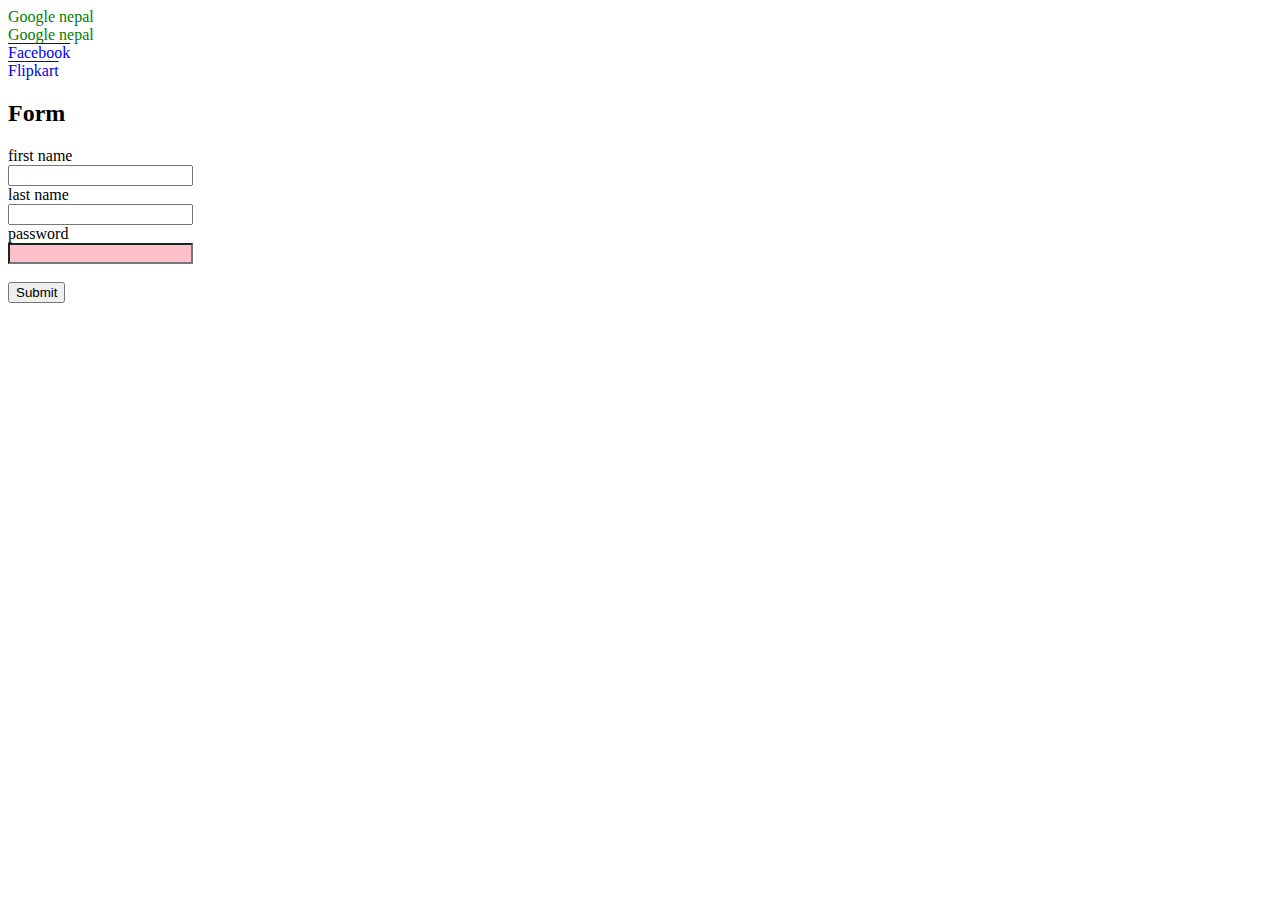
<file: attribute_selectors/index.html>
<!DOCTYPE html>
<html lang="en">
<head>
    <meta charset="UTF-8">
    <meta name="viewport" content="width=device-width, initial-scale=1.0">
    <title>Attribute selectors</title>
    <link rel="stylesheet" href="style.css">
</head>
<body>
    <a href="https://google.co.np">Google nepal</a><br>
    <a href="https://google.co.uk">Google nepal</a><br>
    <a href="facebook.com">Facebook</a><br>
    <a href="https://flipkart.com">Flipkart</a><br>

    <h2>Form</h2>
    <form action="">
        <label for="fname">first name</label><br>
        <input type="text" name="" id="fname"><br>
        <label for="lname">last name</label><br>
        <input type="text" name="" id="lname"><br>
        <label for="pass">password</label><br>
        <input type="password" name="" id="pass"><br> <br>
        <input type="button" value="Submit">
    </form>
    
</body>
</html>
</file>
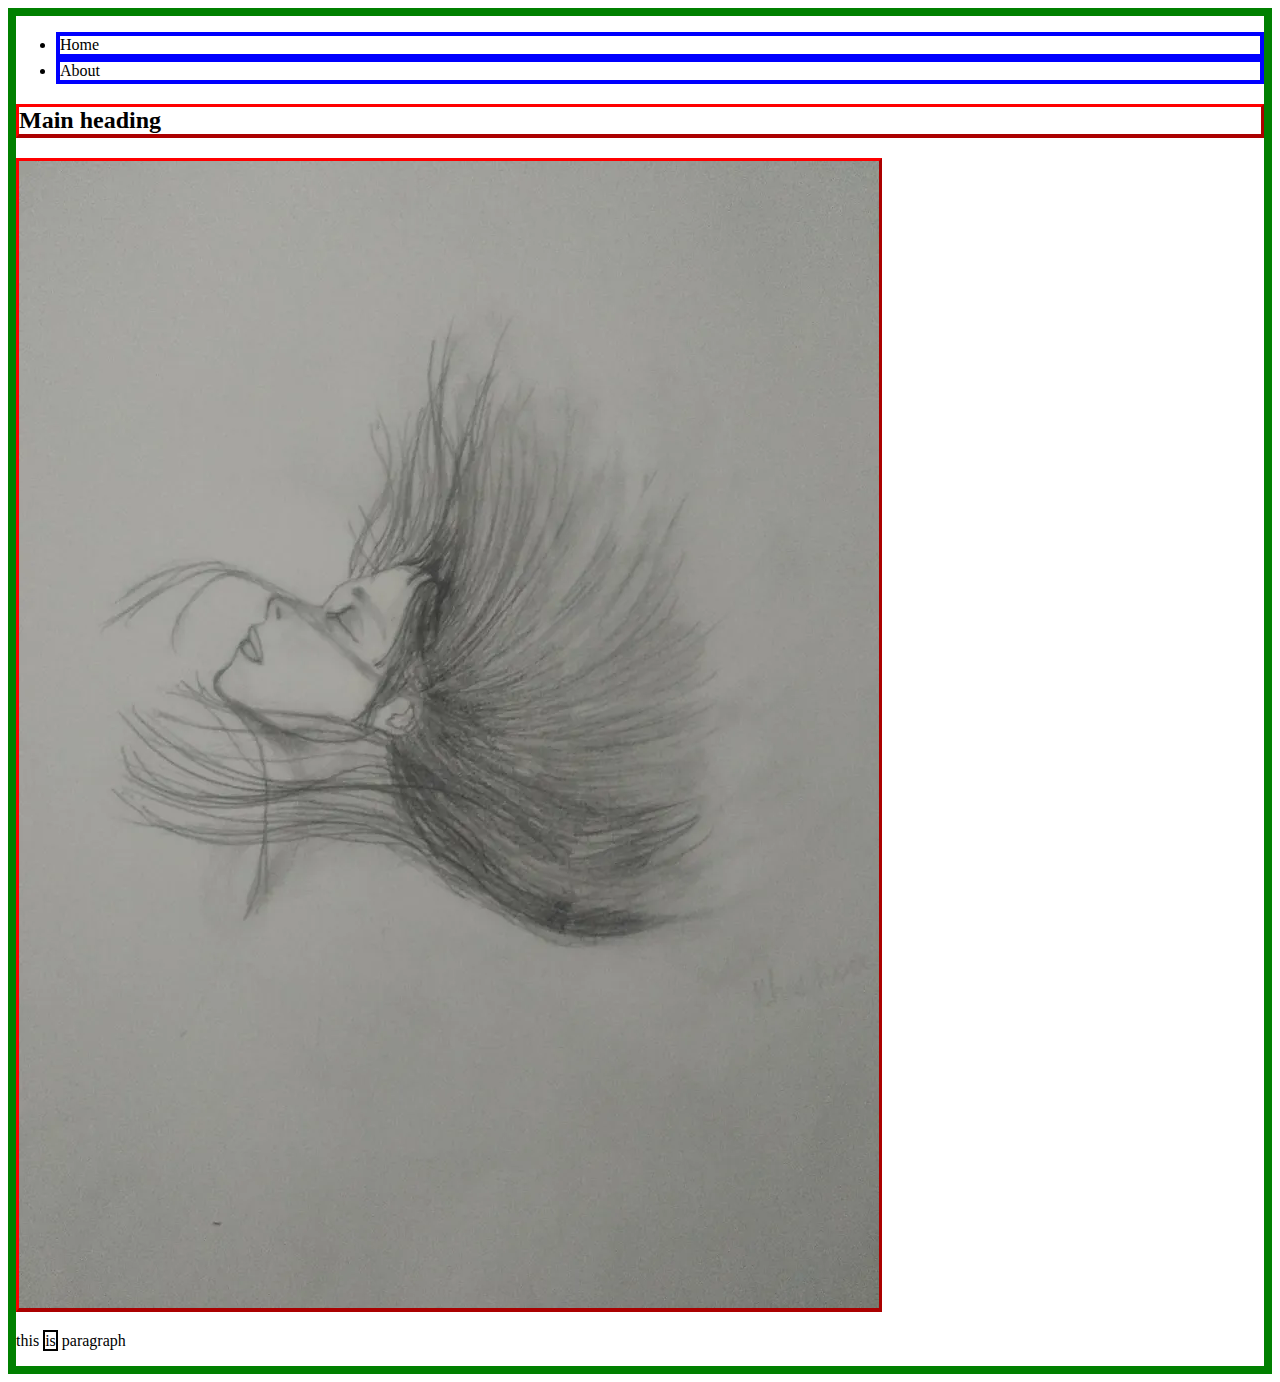
<file: CSS Border/index.html>
<!DOCTYPE html>
<html lang="en">
<head>
    <meta charset="UTF-8">
    <meta name="viewport" content="width=device-width, initial-scale=1.0">
    <title>CSS border</title>
    <link rel="stylesheet" href="style.css">
</head>
<body>

    <div class="header">
        <ul>
            <li class="home">Home</li>
            <li class="about">About</li>

        </ul>

        <!-- ########### heading ########### -->
        <h2>Main heading</h2>

        <!-- ########### image ########### -->
        <img src="image.jpg" alt="">

        <!-- ########### paragraph ########### -->
        <p>this <span>is</span> paragraph</p>
    </div>
</body>
</html>
</file>
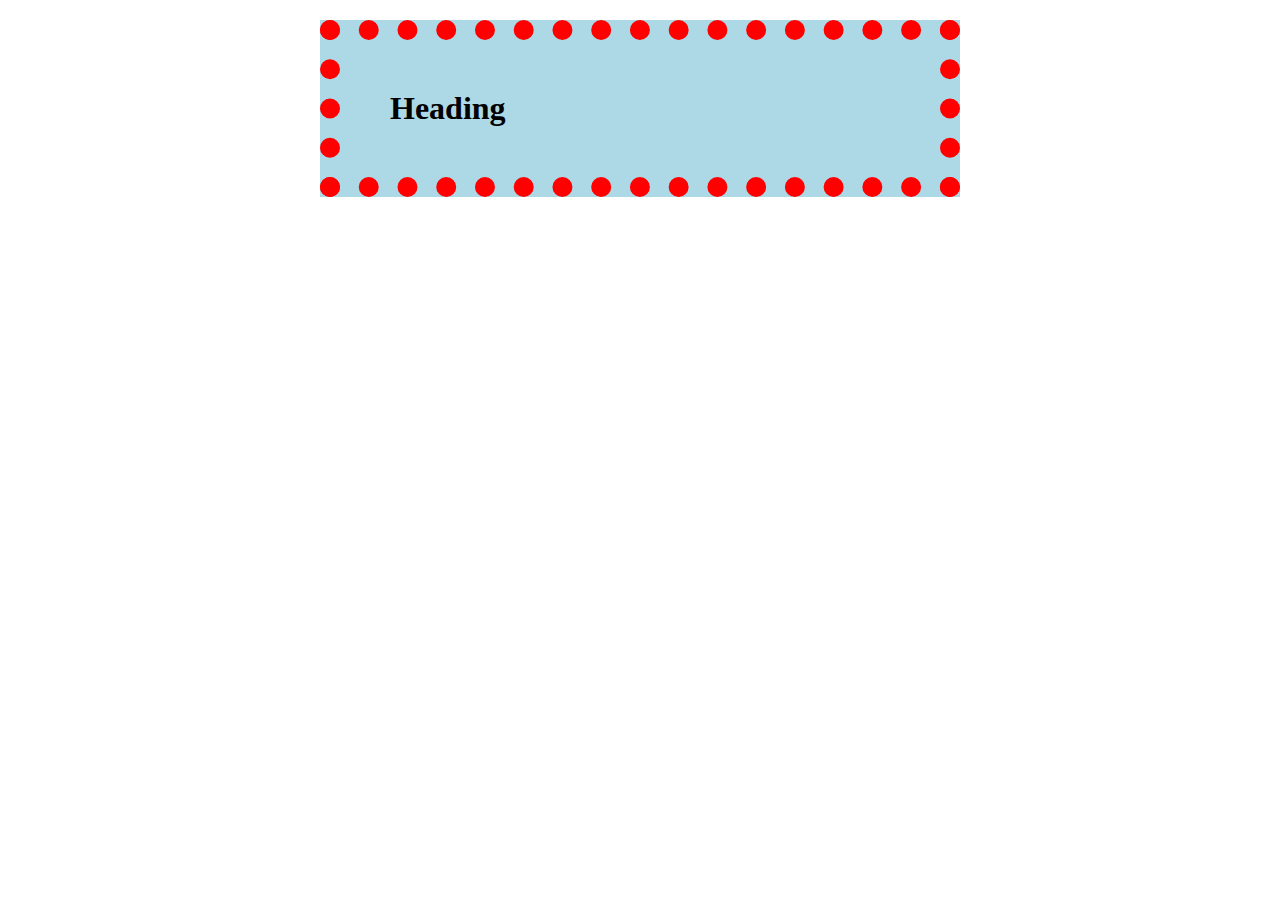
<file: CSS Box model/index.html>
<!DOCTYPE html>
<html lang="en">
<head>
    <meta charset="UTF-8">
    <meta name="viewport" content="width=device-width, initial-scale=1.0">
    <title>CSS border</title>
    <link rel="stylesheet" href="style.css">
</head>
<body>
    
    <h1>Heading</h1>


</body>
</html>
</file>
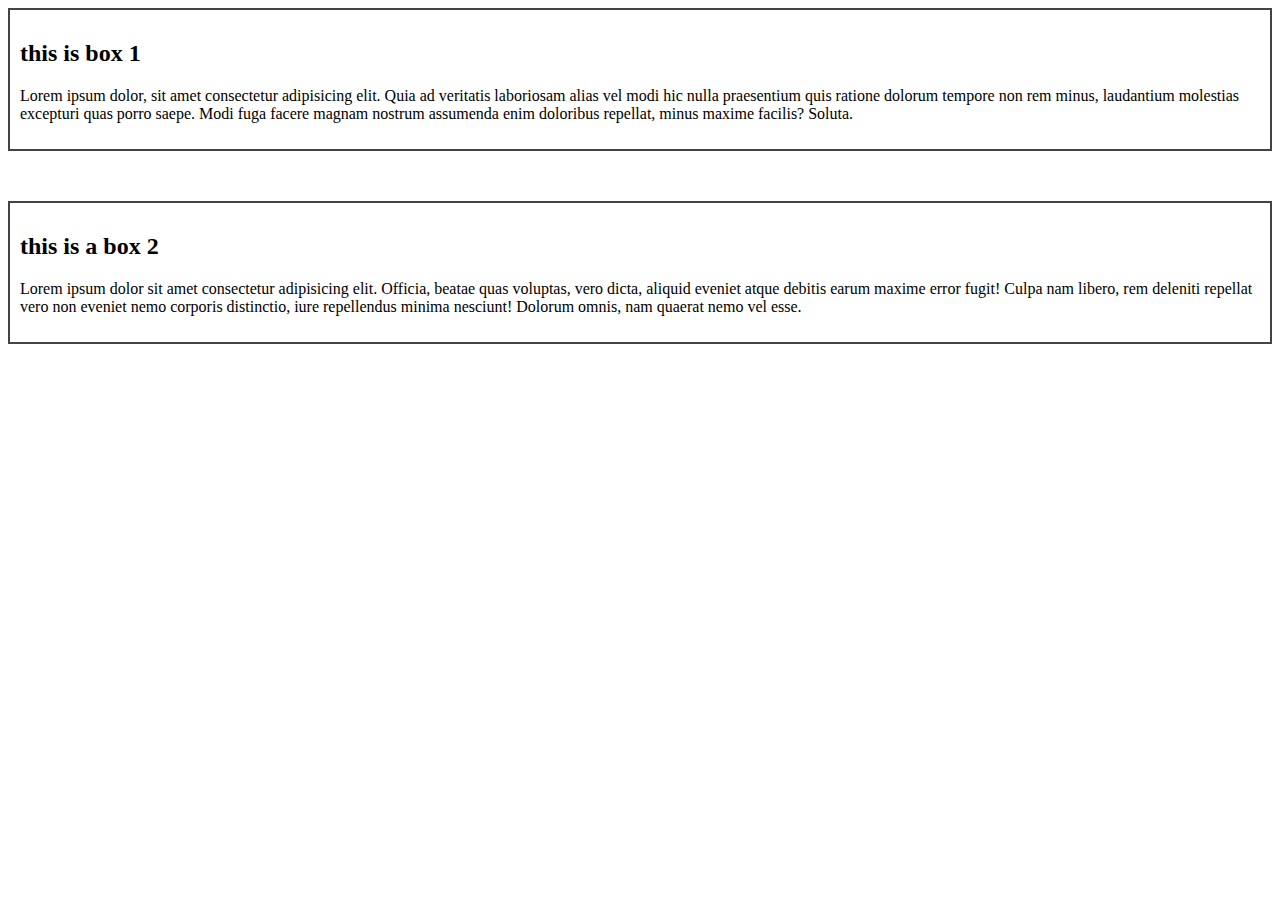
<file: CSS margin collapsing/index.html>
<!DOCTYPE html>
<html lang="en">
<head>
    <meta charset="UTF-8">
    <meta name="viewport" content="width=device-width, initial-scale=1.0">
    <title>Margin collapsing</title>
    <link rel="stylesheet" href="style.css">
</head>
<body>
    <div class="box1">
        <h2>this is box 1</h2>
        <p>Lorem ipsum dolor, sit amet consectetur adipisicing elit. Quia ad veritatis laboriosam alias vel modi hic nulla praesentium quis ratione dolorum tempore non rem minus, laudantium molestias excepturi quas porro saepe. Modi fuga facere magnam nostrum assumenda enim doloribus repellat, minus maxime facilis? Soluta.</p>
    </div>

    <div class="box2">
        <h2>this is a box 2</h2>
        <p>Lorem ipsum dolor sit amet consectetur adipisicing elit. Officia, beatae quas voluptas, vero dicta, aliquid eveniet atque debitis earum maxime error fugit! Culpa nam libero, rem deleniti repellat vero non eveniet nemo corporis distinctio, iure repellendus minima nesciunt! Dolorum omnis, nam quaerat nemo vel esse.</p>
    </div>
</body>
</html>
</file>
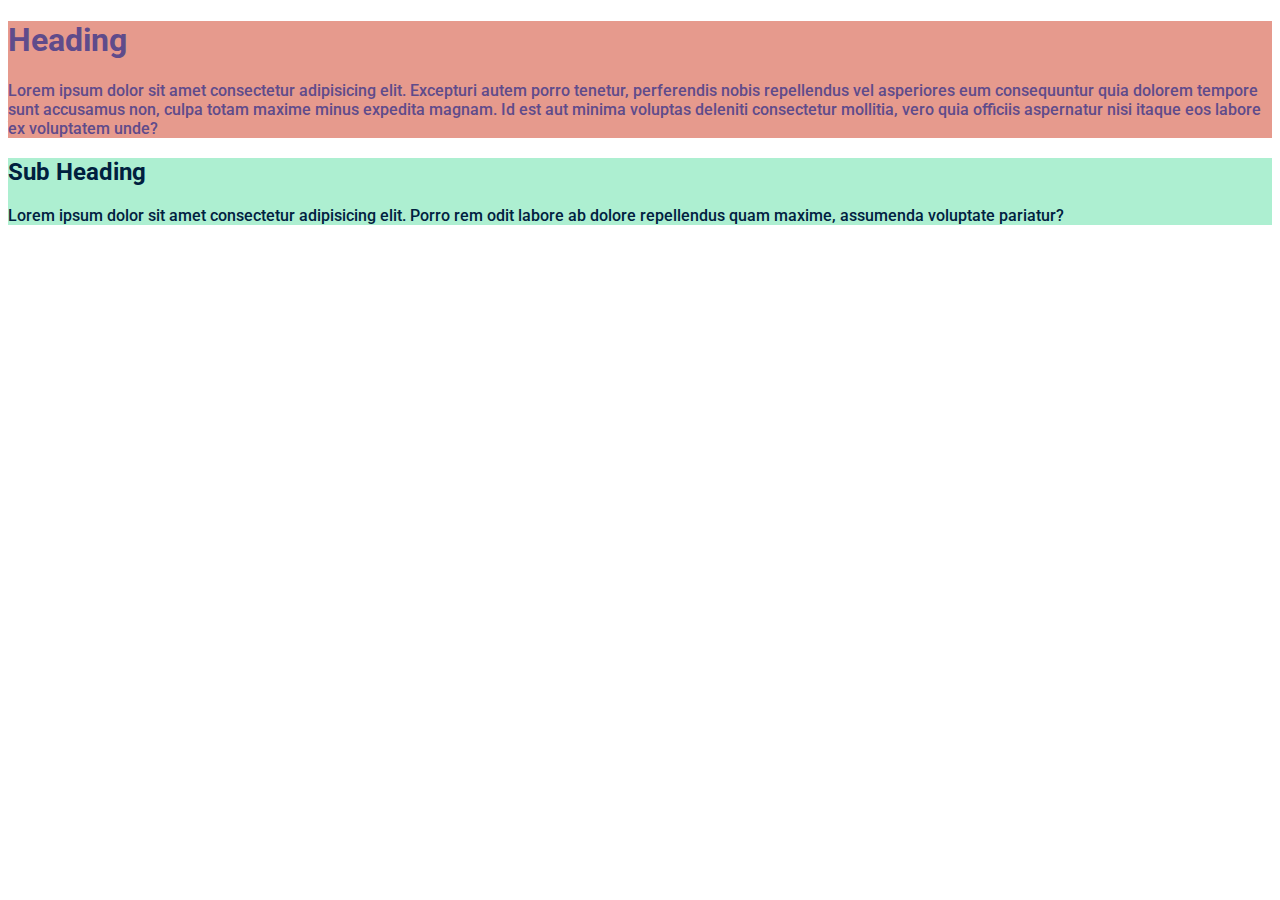
<file: css selectors/index.html>
<!DOCTYPE html>
<html lang="en">
<head>
    <meta charset="UTF-8">
    <meta name="viewport" content="width=device-width, initial-scale=1.0">
    <link rel="stylesheet" href="style.css">
    <link rel="preconnect" href="https://fonts.googleapis.com">
    <title>CSS</title>
</head>
<body>

    <div class="main-heading text-violet bg-dahlia">
        <h1>Heading</h1>
        <p class="text-white">Lorem ipsum dolor sit amet consectetur adipisicing elit. Excepturi autem porro tenetur, perferendis nobis repellendus vel asperiores eum consequuntur quia dolorem tempore sunt accusamus non, culpa totam maxime minus expedita magnam. Id est aut minima voluptas deleniti consectetur mollitia, vero quia officiis aspernatur nisi itaque eos labore ex voluptatem unde?</p>
    </div>

    <div class="sub-heading text-blue bg-mint">
        <h2>Sub Heading</h2>
        <p class="text-white">Lorem ipsum dolor sit amet consectetur adipisicing elit. Porro rem odit labore ab dolore repellendus quam maxime, assumenda voluptate pariatur?</p>
    </div>
</body>
</html>
</file>
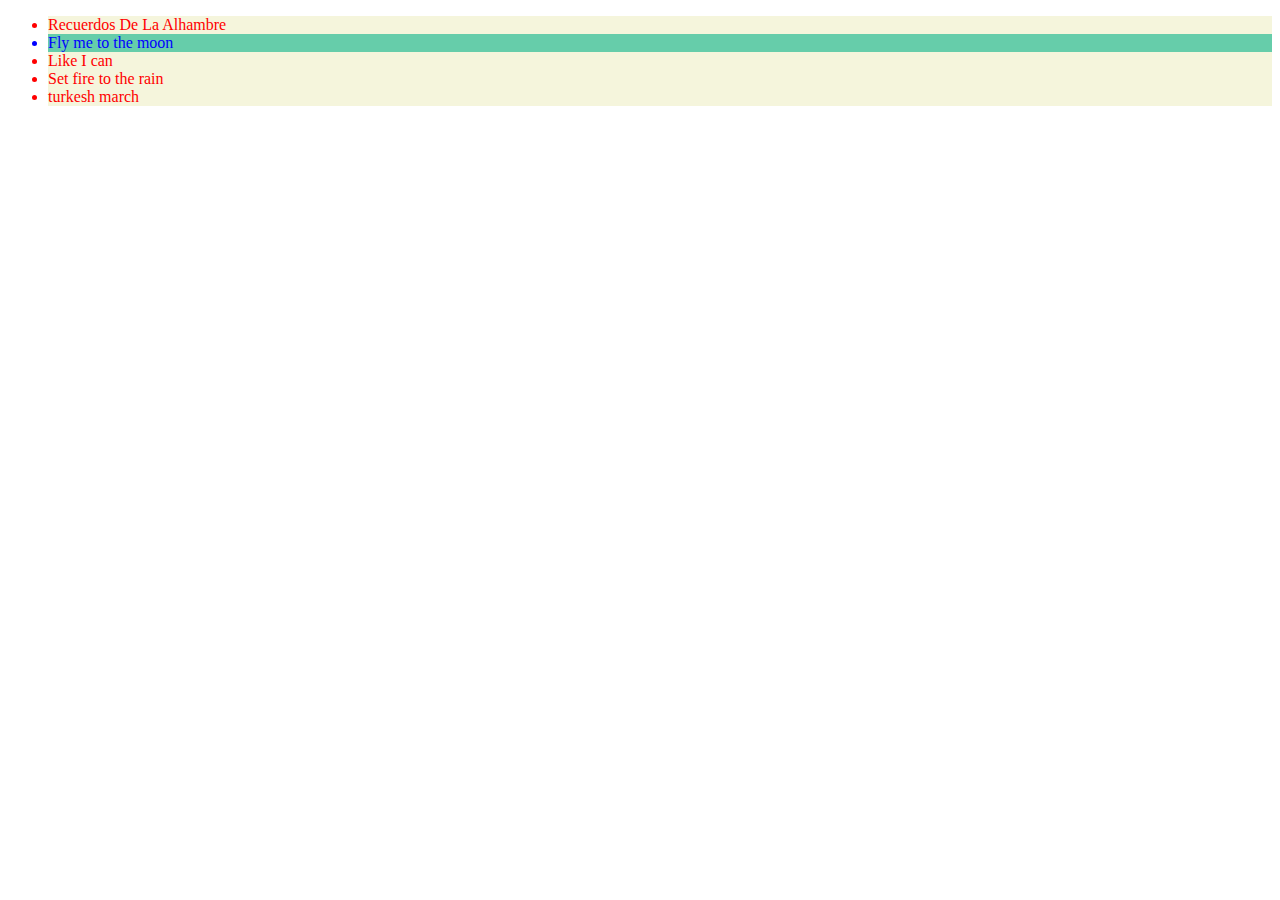
<file: css specificity1/index.html>
<!DOCTYPE html>
<html lang="en">
<head>
    <meta charset="UTF-8">
    <meta name="viewport" content="width=device-width, initial-scale=1.0">
    <title>Css specificity next</title>
    <link rel="stylesheet" href="style.css">

</head>
<body>
    <div id="container">
        <ul class="my-songs">
            <li>Recuerdos De La Alhambre</li>
            <li class="favorite">Fly me to the moon</li>
            <li>Like I can</li>
            <li>Set fire to the rain</li>
            <li>turkesh march</li>
        </ul>
    </div>
</body>
</html>
</file>
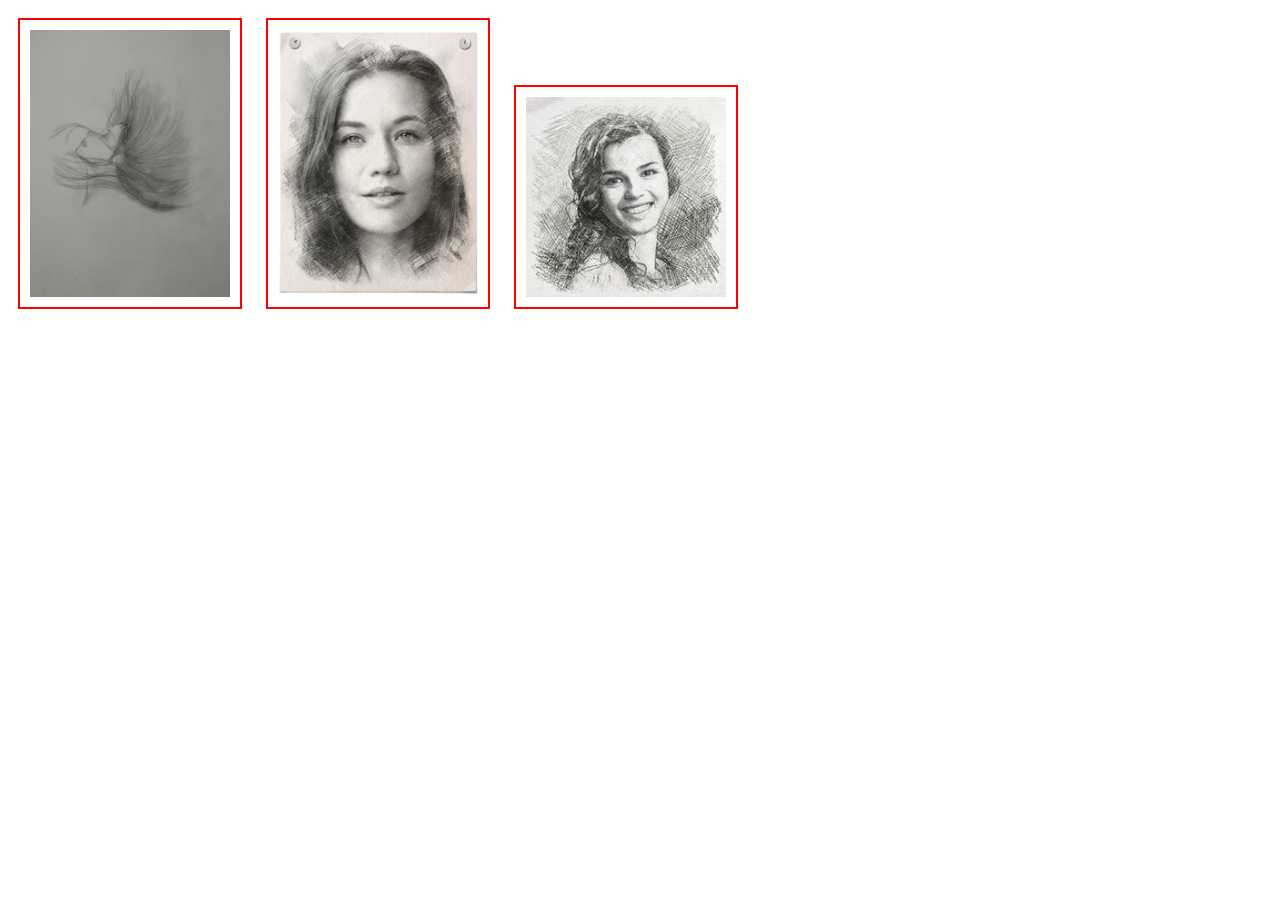
<file: img element/index.html>
<!DOCTYPE html>
<html lang="en">
<head>
    <meta charset="UTF-8">
    <meta name="viewport" content="width=device-width, initial-scale=1.0">
    <title>Img element</title>
    <link rel="stylesheet" href="style.css">
</head>
<body>
    <img src="image.jpg" alt="image 1">
    <img src="image1.jpeg" alt="image 2">
    <img src="image2.jpg" alt="image 3">
</body>
</html>
</file>
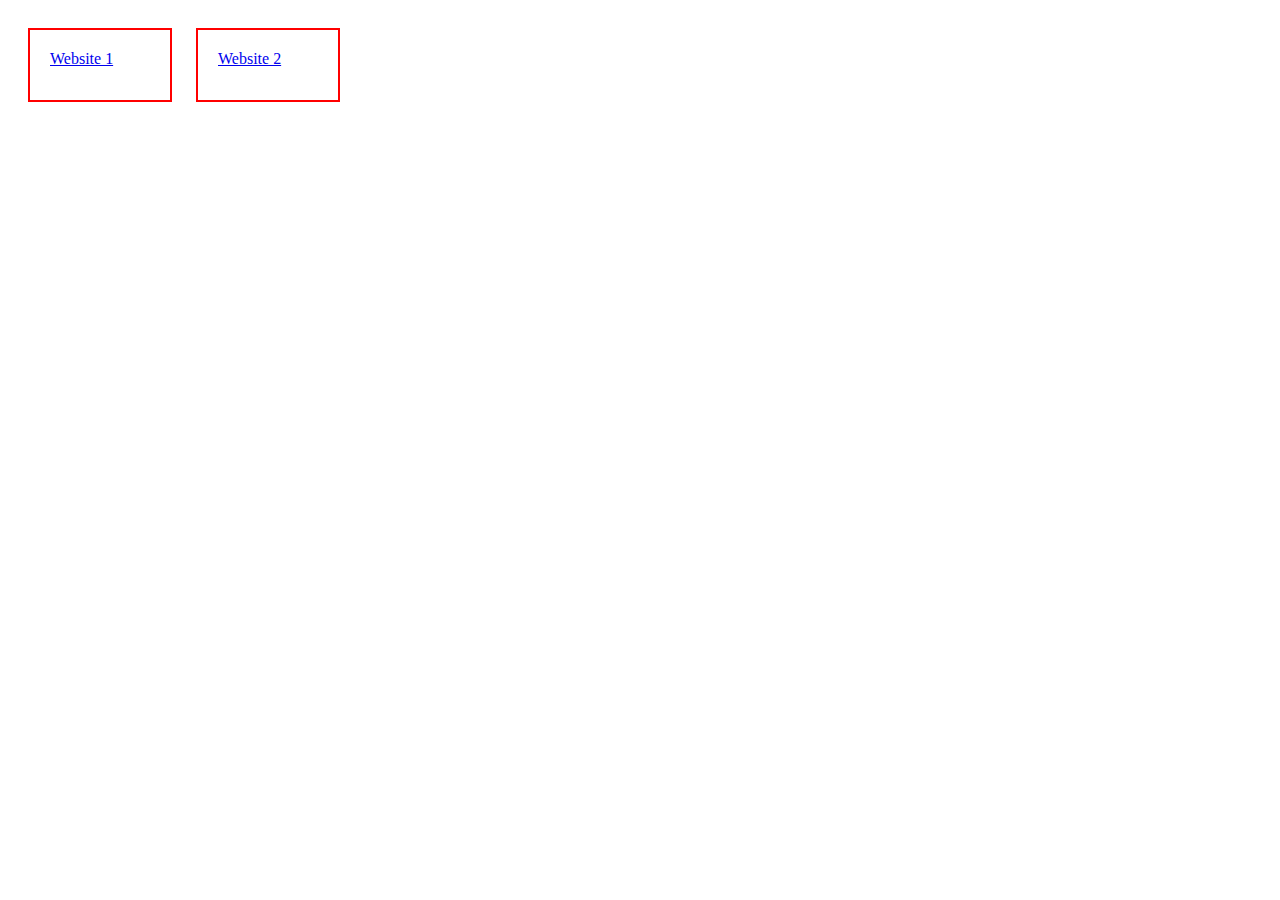
<file: Inline block display/index.html>
<!DOCTYPE html>
<html lang="en">
<head>
    <meta charset="UTF-8">
    <meta name="viewport" content="width=device-width, initial-scale=1.0">
    <title>Inline block display</title>
    <link rel="stylesheet" href="style.css">
</head>
<body>
    <a href="#">Website 1</a>
    <a href="#">Website 2</a>
</body>
</html>
</file>
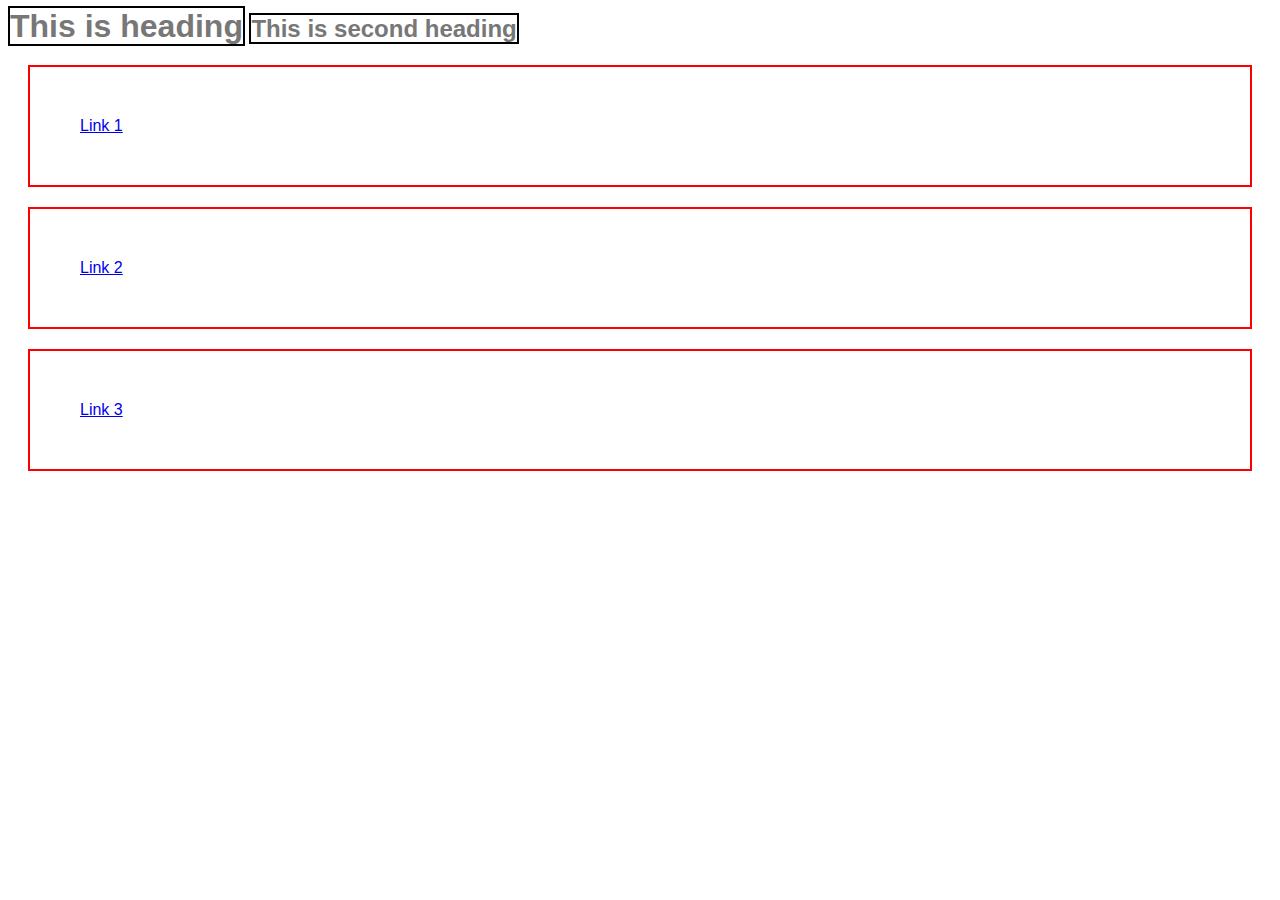
<file: inline vs block level element/index.html>
<!DOCTYPE html>
<html lang="en">
<head>
    <meta charset="UTF-8">
    <meta name="viewport" content="width=device-width, initial-scale=1.0">
    <title>Inline vs Block level elemnt</title>
    <link rel="stylesheet" href="style.css">
</head>
<body>
    <!-- 1. Block level elements
    2. Inline elements
    3. Inline Block elements -->

    <!-- -----------Block level elements ----------- -->
    <h1>This is heading</h1>
    <h2>This is second heading</h2>

    <!-- -----------Inline elements ----------- -->
    <a href="#">Link 1</a>
    <a href="#">Link 2</a>
    <a href="#">Link 3</a>

</body>
</html>
</file>
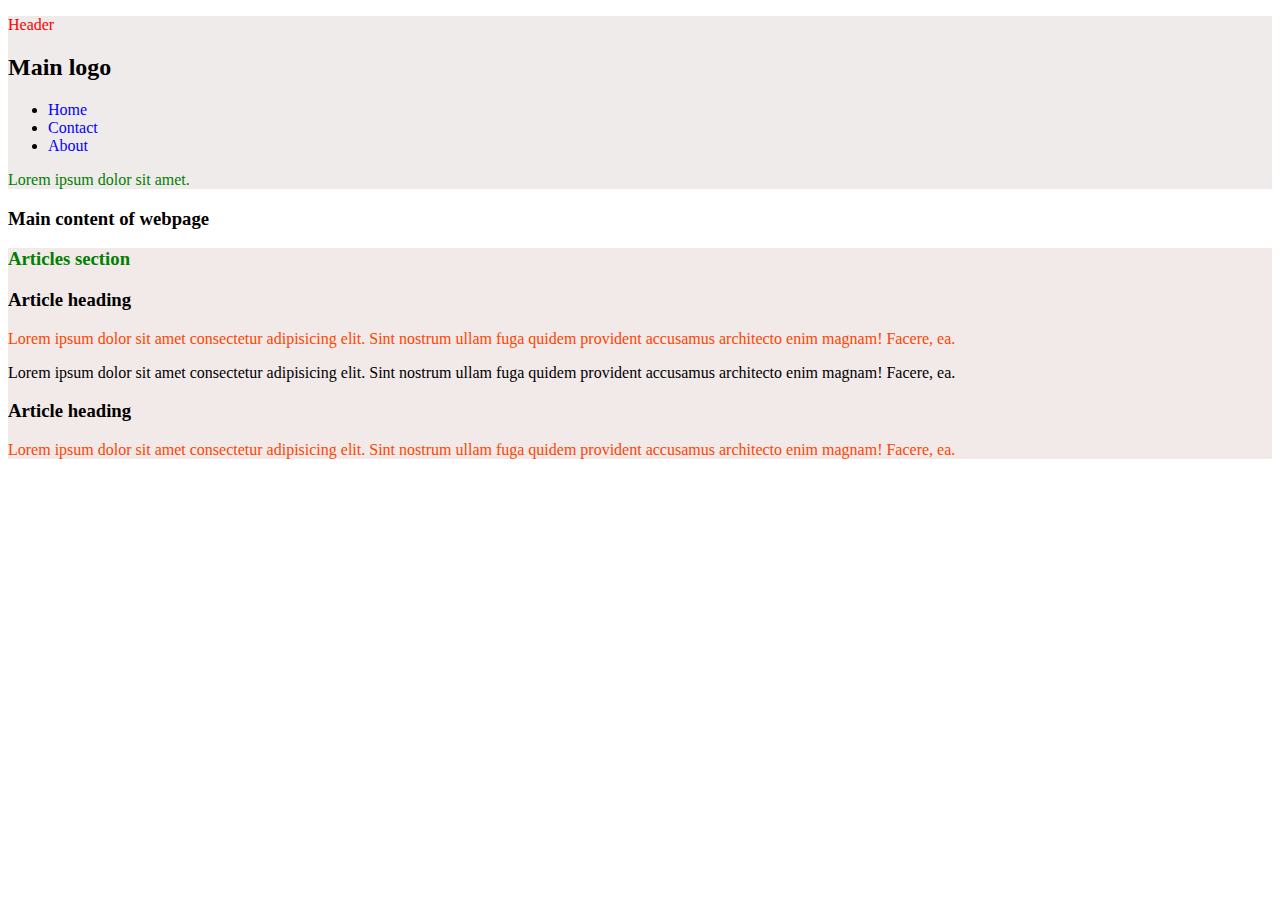
<file: More CSS selectors/index.html>
<!DOCTYPE html>
<html lang="en">
<head>
    <meta charset="UTF-8">
    <meta name="viewport" content="width=device-width, initial-scale=1.0">
    <title>More CSS selectors</title>
    <link rel="stylesheet" href="style.css">
</head>
<body>
    <header>
        <p>Header</p>
        <h2>Main logo</h2>
        <ul>
            <li><a href="">Home</a></li>
            <li><a href="">Contact</a></li>
            <li><a href="">About</a></li>
        </ul>
        <p>Lorem ipsum dolor sit amet.</p>
    </header>

    <main>
        <h3>Main content of webpage</h3>
    </main>

    <section class="my-articles">
        <h3>Articles section</h3>
        <article>
            <h3>Article heading</h3>
            <p>Lorem ipsum dolor sit amet consectetur adipisicing elit. Sint nostrum ullam fuga quidem provident accusamus architecto enim magnam! Facere, ea.</p>
            <p>Lorem ipsum dolor sit amet consectetur adipisicing elit. Sint nostrum ullam fuga quidem provident accusamus architecto enim magnam! Facere, ea.</p>
        </article>
        <article>
            <h3>Article heading</h3>
            <p>Lorem ipsum dolor sit amet consectetur adipisicing elit. Sint nostrum ullam fuga quidem provident accusamus architecto enim magnam! Facere, ea.</p>
        </article>
    </section>
</body>
</html>
</file>
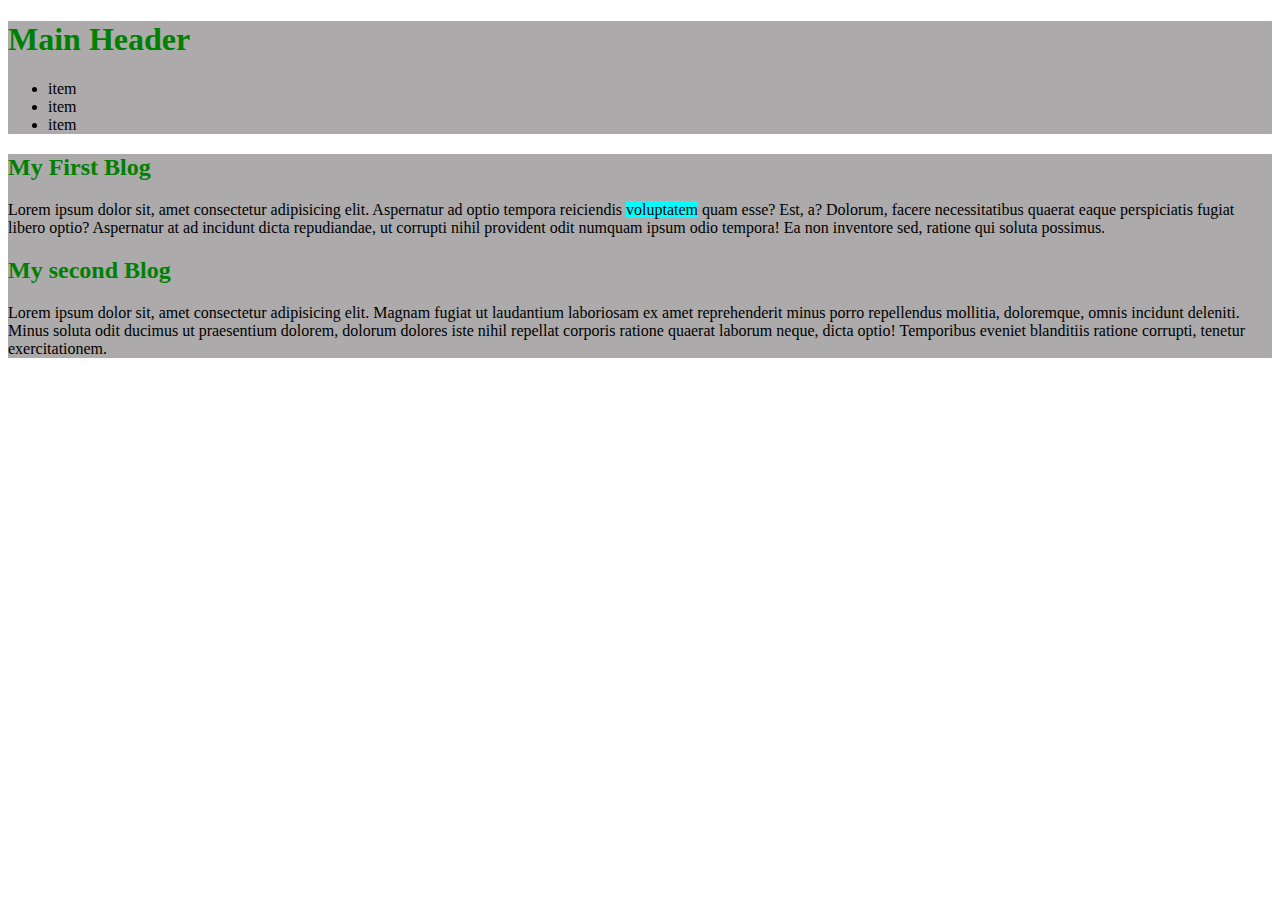
<file: CSS exercise/Exercise 1/index.html>
<!DOCTYPE html>
<html lang="en">
<head>
    <meta charset="UTF-8">
    <meta name="viewport" content="width=device-width, initial-scale=1.0">
    <title>Exercese 1</title>
    <link rel="stylesheet" href="style1.css">

</head>
<body>
    <div class="container">
        <header>
            <h1 class="header">Main Header</h1>
            <ul>
                <li>item</li>
                <li>item</li>
                <li>item</li>

            </ul>
        </header>
    </div>
    <div class="container">
        <h2 class="header">
            My First Blog
        </h2>
        <p>
            Lorem ipsum dolor sit, amet consectetur adipisicing elit. Aspernatur ad optio tempora reiciendis <span class="color-blue">voluptatem</span> quam esse? Est, a? Dolorum, facere necessitatibus quaerat eaque perspiciatis fugiat libero optio? Aspernatur at ad incidunt dicta repudiandae, ut corrupti nihil provident odit numquam ipsum odio tempora! Ea non inventore sed, ratione qui soluta possimus.
        </p>
        <h2 class="header">
            My second Blog
        </h2>
        <p>
            Lorem ipsum dolor sit, amet consectetur adipisicing elit. Magnam fugiat ut laudantium laboriosam ex amet reprehenderit minus porro repellendus mollitia, doloremque, omnis incidunt deleniti. Minus soluta odit ducimus ut praesentium dolorem, dolorum dolores iste nihil repellat corporis ratione quaerat laborum neque, dicta optio! Temporibus eveniet blanditiis ratione corrupti, tenetur exercitationem.
        </p>
    </div>

</body>
</html>
</file>
<file: attribute_selectors/style.css>
/* input[type= "text"]{
    color: red;
    background-color: aquamarine;
} */

input[type ^="t"]{
    color: forestgreen;
}

input[type = "password"]{
    background-color: pink;
    color: brown;
}
a[href= "https://facebook.com"]{
    color: red;
}
a[href *= "google"]{
    color: green;
}

a[href ^="https"]{
    text-decoration: none;
}

a[href $= ".com"]{
    text-decoration: overline;
</file>
<file: CSS Border/style.css>
h2,img{
    /* border: 4px solid red ; */

    border-bottom: 4px;
    border-style: outset;
    border-color: red;

}
div{
    border: 8px solid green;
}

li{
    border: 4px solid blue;
}

span{
    border: 2px solid black
}
</file>
<file: CSS Box model/style.css>
h1{
    border: 20px dotted red;
    /* padding-left: 20px;
    padding-right: 40px;
    padding-top: 25px;
    padding-bottom: 50px; */

    padding: 50px;

    /* padding: 20px 60px; */

    /* padding: 20px 30px 40px 50px;  clockwise */

    /* margin-top: 50px;
    margin-left: 20px;
    margin-right: 30px;
    margin-bottom: 100px; */

    margin: 50px;
    margin: 10px 20px 30px 40px;

    width: 500px;
    margin: 20px auto;

    background-color: lightblue;
    
}
</file>
<file: CSS margin collapsing/style.css>
.box1, .box2{
    border: 2px solid #444;
    padding: 10px;
}

.box1{
    margin-bottom: 40px;
}

.box2{
    margin-top: 50px;
}
</file>
<file: css selectors/style.css>
@import url('https://fonts.googleapis.com/css2?family=Roboto:ital@1&family=Saira+Extra+Condensed:wght@100&display=swap');

body{
font-family: 'Roboto', sans-serif;
font-weight: 500;
}

.text-violet{
    color: #5F4B8BFF;
}

.text-blue{
    color:#00203FFF;
}
.text-white{
    color:rgb(13, 4, 102) 2, 58);
}

.bg-dahlia{
    background-color:#E69A8DFF ; 
}
.bg-mint{
    background-color: #ADEFD1FF;
}
</file>
<file: css specificity1/style.css>
/* inline style attribute > id selector> class selector > element selectpr */

div#container ul.my-songs li{
    color: red;
    background-color: beige;
}
/* #how to calculate specificity */
/* 0, 1, 1, 3 */

.favorite{
    color: yellow;
    background: brown;
}

/* 0, 0, 1, 0  --> 10*/

div#container ul.my-songs li.favorite{
    color: blue;
    background-color: mediumaquamarine;
}

/* 0, 1, 2, 3 --> 123 */
</file>
<file: img element/style.css>
img{
    width: 200px;
    border: 2px solid red;
    padding: 10px;
    margin: 10px;
}
</file>
<file: Inline block display/style.css>
a{
    display: inline-block;
    border: 2px solid red;
    height: 30px;
    width: 100px;
    margin-top: 20px;
    margin-left: 20px;
    margin-bottom: 20px;
    padding: 20px;
}
</file>
<file: inline vs block level element/style.css>
body{
    font-family: Arial, Helvetica, sans-serif;
    color: #777;
}

h1, h2{
    border: 2px solid black;
    /* height: 50px;
    width: 500px; */
    text-align: center;

    /* -------- we can convert block level to inline element -------- */
    display: inline;
}

h1{
    /* margin: 100px;
    padding: 100px; */
}

a{
    border: 2px solid red;
    margin: 20px;

    /* inline elements don't respect top and bottom margins. also don;t care about height and width */
    padding: 30px;
    display: block;
    margin: 40x;
    padding: 50px;
}
</file>
<file: More CSS selectors/style.css>
*{
    /* universal selector */
    /* margin: 0;
    padding: 0; */
}

header{
    background-color: #f0ebeb;
}
section.my-articles{
    background-color: #f2e9e9;
}

header p{
    color: red;
}

li a{
    color: blue;
    text-decoration: none;
}

/* section.my-articles h3{
    color: green;
} */

section.my-articles >h3{
    color: green;
}

section.my-articles h3+p{
    color: orangered;
}

ul+p{
    color: green;
}
</file>
<file: CSS exercise/Exercise 1/style1.css>
import url('https://fonts.googleapis.com/css2?family=Hedvig+Letters+Serif:opsz@12..24&family=Roboto:ital@1&family=Saira+Extra+Condensed:wght@100&display=swap');

body{
    font-family: 'Hedvig Letters Serif', serif;
}

div.container{
    background-color: rgb(172, 170, 170);
}

.header{
    color: green;
}
.color-blue{
    background-color: aqua;
}
</file>
